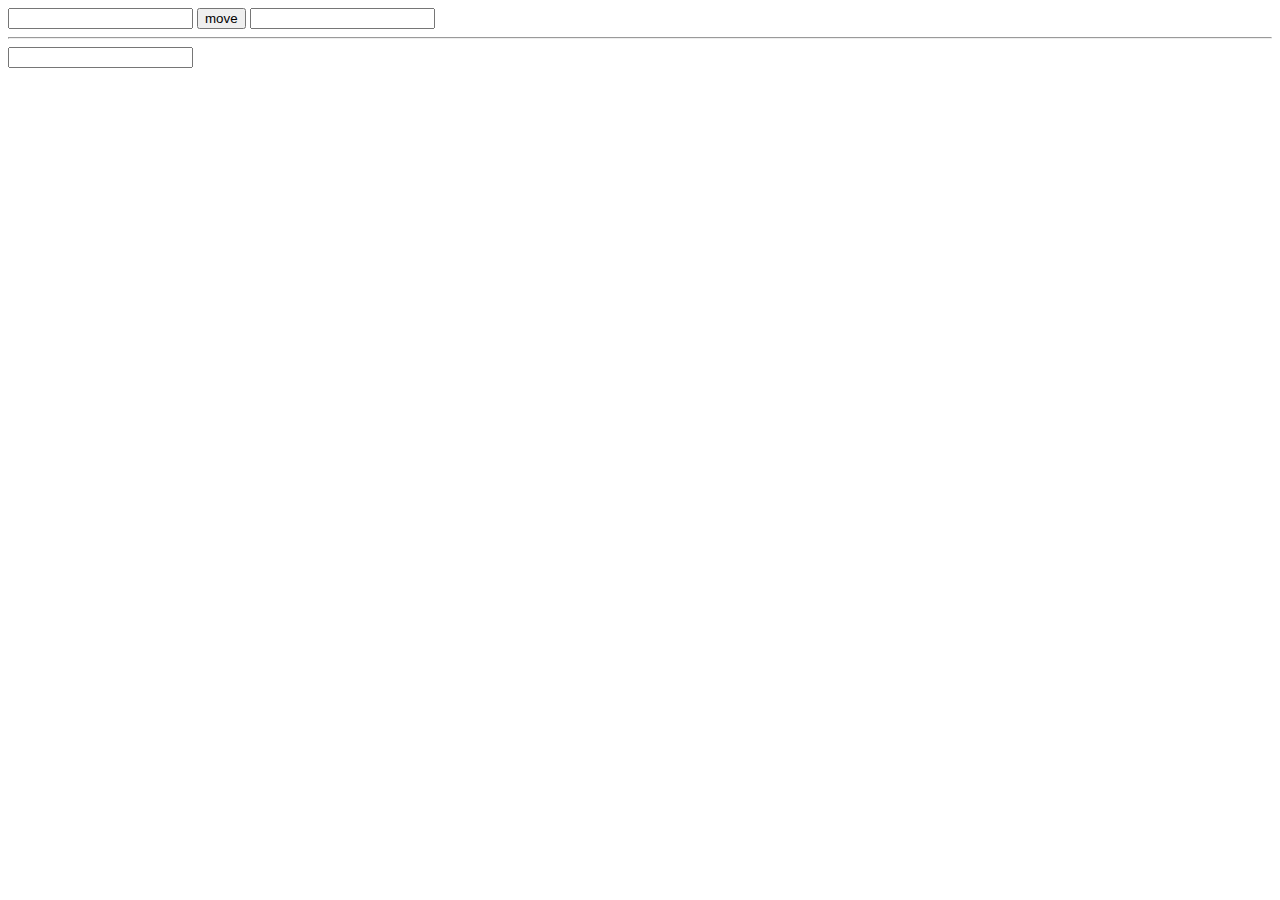
<file: input/index.html>
<!DOCTYPE html>
<html lang="en">
<head>
    <meta charset="UTF-8">
    <meta http-equiv="X-UA-Compatible" content="IE=edge">
    <meta name="viewport" content="width=device-width, initial-scale=1.0">
    <title>Document</title>
</head>
<body>
    
    <form name="f1">
        <input type="text" name="in1">
        <button name="move">move</button>
        <input type="text" name="in2">
    </form>

    <hr>

    <form>
        <input type="text" name="in3">
    </form>

    <script src="./script.js"></script>
</body>
</html>
</file>
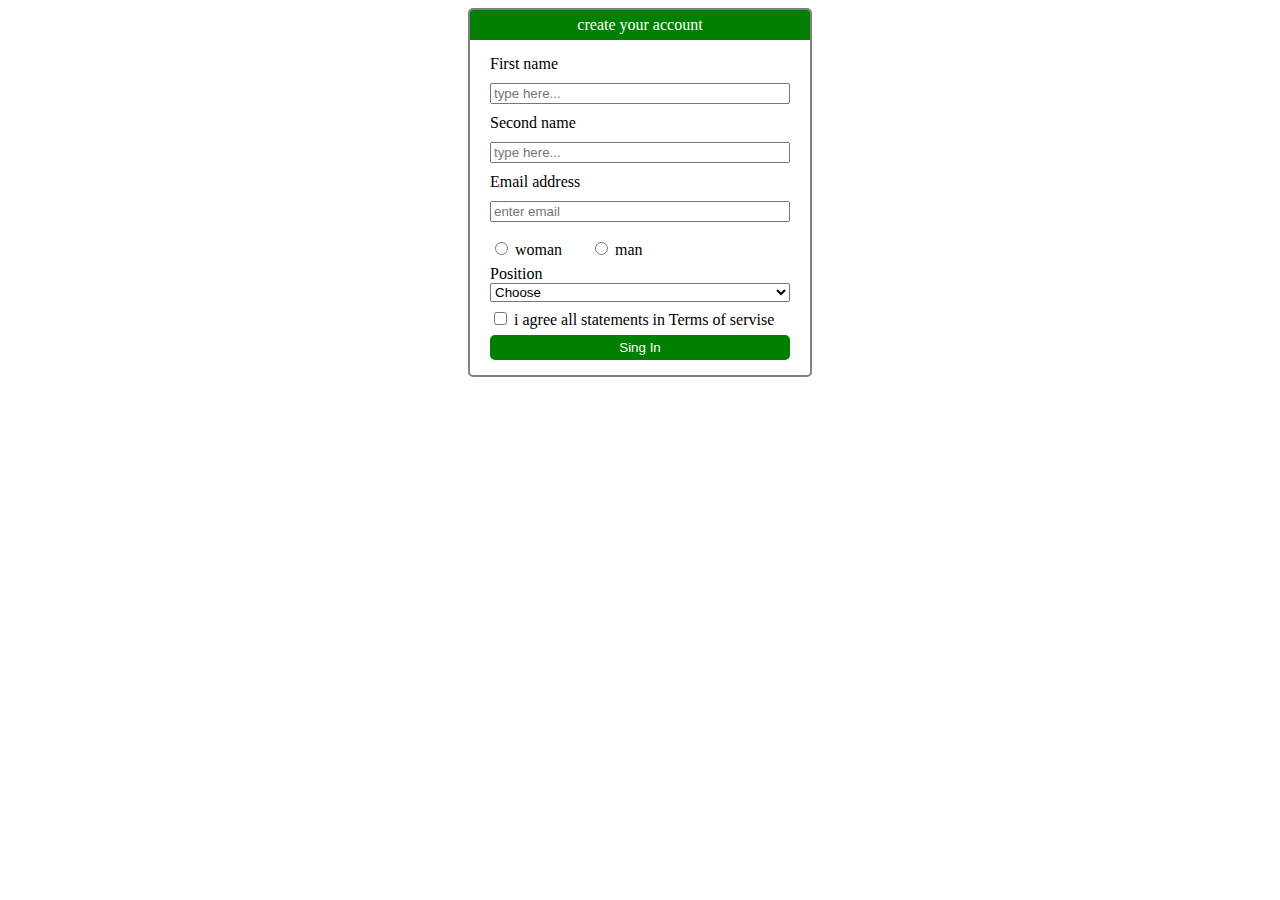
<file: singUp/index.html>
<!DOCTYPE html>
<html lang="en">
<head>
    <meta charset="UTF-8">
    <meta http-equiv="X-UA-Compatible" content="IE=edge">
    <meta name="viewport" content="width=device-width, initial-scale=1.0">
    <link rel="stylesheet" href="./style.css">
    <title>Document</title>
</head>
<body>
    <div class="wrapper">
        <div class="header">create your account</div>
        <form name="f1">
            First name 
            <input type="text" placeholder="type here..." class="fname">
            Second name
            <input type="text" placeholder="type here..." class="sname">
            Email address
            <input type="text" placeholder="enter email" class="email">
            <div style="display: flex;">
                <div style="width:100px;"><input type="radio" name="bar" class="womenInput"> woman</div>
                <div style="width:100px;"><input type="radio" name="bar" class="menInput"> man</div>
            </div>
            Position
            <select class="ww" id="">
                <option value="Choose" selected>Choose</option>
                <option value="Frontend">Frontend</option>
                <option value="Backend">Backend</option>
                <option value="QA/QS">QA/QS</option>
            </select>
            <div class="checkbox">
            <input type="checkbox"> i agree all statements in Terms of servise
            </div>
            <button class="sing">Sing In</button>
        </form>
    </div>

    <div class="wrapper2">
        <div class="head"></div>
        <div class="imgWomen" style="margin:0 auto; width: 125px; display: none;">
            <img src="../women.jpeg" alt="" class="women"> 
        </div>
        <div class="imgMen" style="margin:0 auto; width: 125px; display: none;">
            <img src="../men.png" alt="" class="men">
        </div>
        <div class="name">Ivan Ivanov</div>
        <div class="gmail">ii@gmail.com</div>
        <div class="position">Frontend</div>
        <button class="singOut">Sing Out</button>
        <div class="footer"></div>
    </div>

    <script src="./script.js"></script>
</body>
</html>
</file>
<file: singUp/style.css>
.wrapper {
    width: 340px;
    margin: 0 auto;
    border: 2px solid gray;
    border-radius: 5px;
}
.header {
    width: 100%;
    background-color: green;
    color: white;
    height: 30px;
    display: flex;
    justify-content: center;
    align-items: center;
    border-top-left-radius: 3px;
    border-top-right-radius: 3px;
}
form {
    display: flex;
    flex-direction: column;
    width: 300px;
    margin: 0 auto;
    padding: 15px;
}
input {
    margin-top: 10px;
    margin-bottom: 10px;
}
.sing {
    color: white;
    background-color: green;
    cursor: pointer;
    border: none;
    height: 25px;
    border-radius: 5px;
}
.wrapper2{
    display: none;
    width: 340px;
    margin: 0 auto;
    border: 2px solid gray;
    border-radius: 5px;
}
.head {
    height: 70px;
    width: 100%;
    background-color: green;
}
.men {
    width: 100px;
    border-radius: 120%;
    margin: 0 auto;
    margin-top: -45px;
    border: 15px solid white;
}
.women {
    width: 100px;
    border-radius: 120%;
    margin: 0 auto;
    margin-top: -45px;
    border: 15px solid white;
}
.name {
    text-align: center;
    margin: 10px 0;
    font-size: 17px;
}
.gmail {
    color: gray;
    text-align: center;
    font-size: 15px;
}
.position {
    text-align: center;
    margin: 20px auto;
    font-size: 15px;
}
.singOut {
    width: 100px;
    margin: 10px 123px;
    background-color: #fff;
    border: 1px solid green;
    border-radius: 5px;
}
.footer {
    height: 70px;
    background-color: green;
}
</file>
